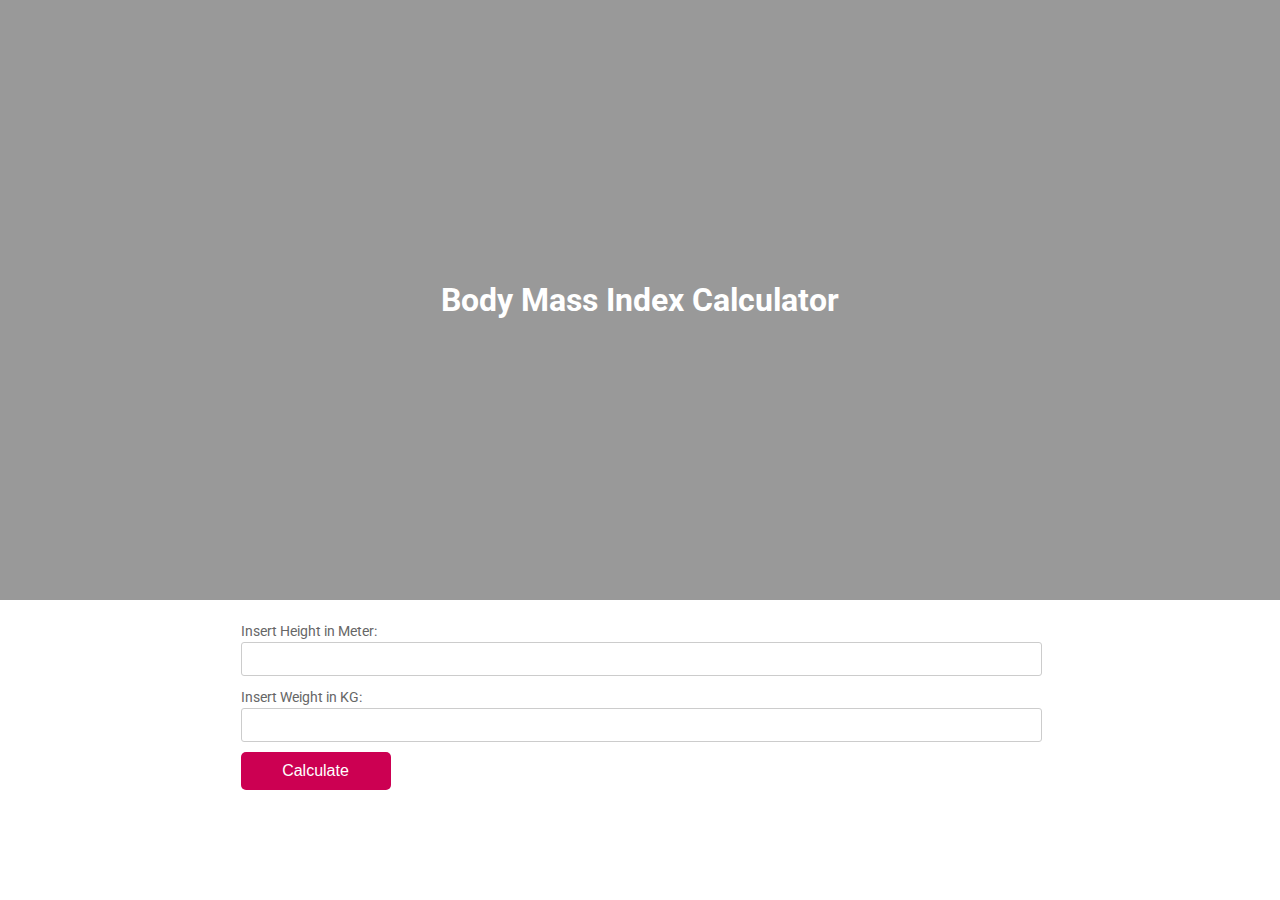
<file: index.html>
<!DOCTYPE html>
<html lang="en">
<head>
    <meta charset="UTF-8">
    <meta http-equiv="X-UA-Compatible" content="IE=edge">
    <meta name="viewport" content="width=device-width, initial-scale=1.0">
    <title>BMI Calculator USTAD</title>
    <link href="https://fonts.googleapis.com/css?family=Roboto:300,400,500,700" rel="stylesheet">
    <link rel="stylesheet" href="https://use.fontawesome.com/releases/v5.5.0/css/all.css" integrity="sha384-B4dIYHKNBt8Bc12p+WXckhzcICo0wtJAoU8YZTY5qE0Id1GSseTk6S+L3BlXeVIU" crossorigin="anonymous">
    <link rel="stylesheet" href="bmi.css" />
</head>


<body>

 
  </div>
  <div class="banner">
    <h1>Body Mass Index Calculator</h1>
  </div>
    
    <div class="testbox">

     
        

    <div id="container">
    
      <label>Insert Height in Meter:</label>
      <input type="number" id="heightInput">
      <label>Insert Weight in KG:</label>
      <input type="number" id="weightInput" >
      <button onclick="calculateBMI()">Calculate</button>
      <div id="result"></div>
  </div> </div>


  </body>


<script src="script.js"></script>
</html>
</file>
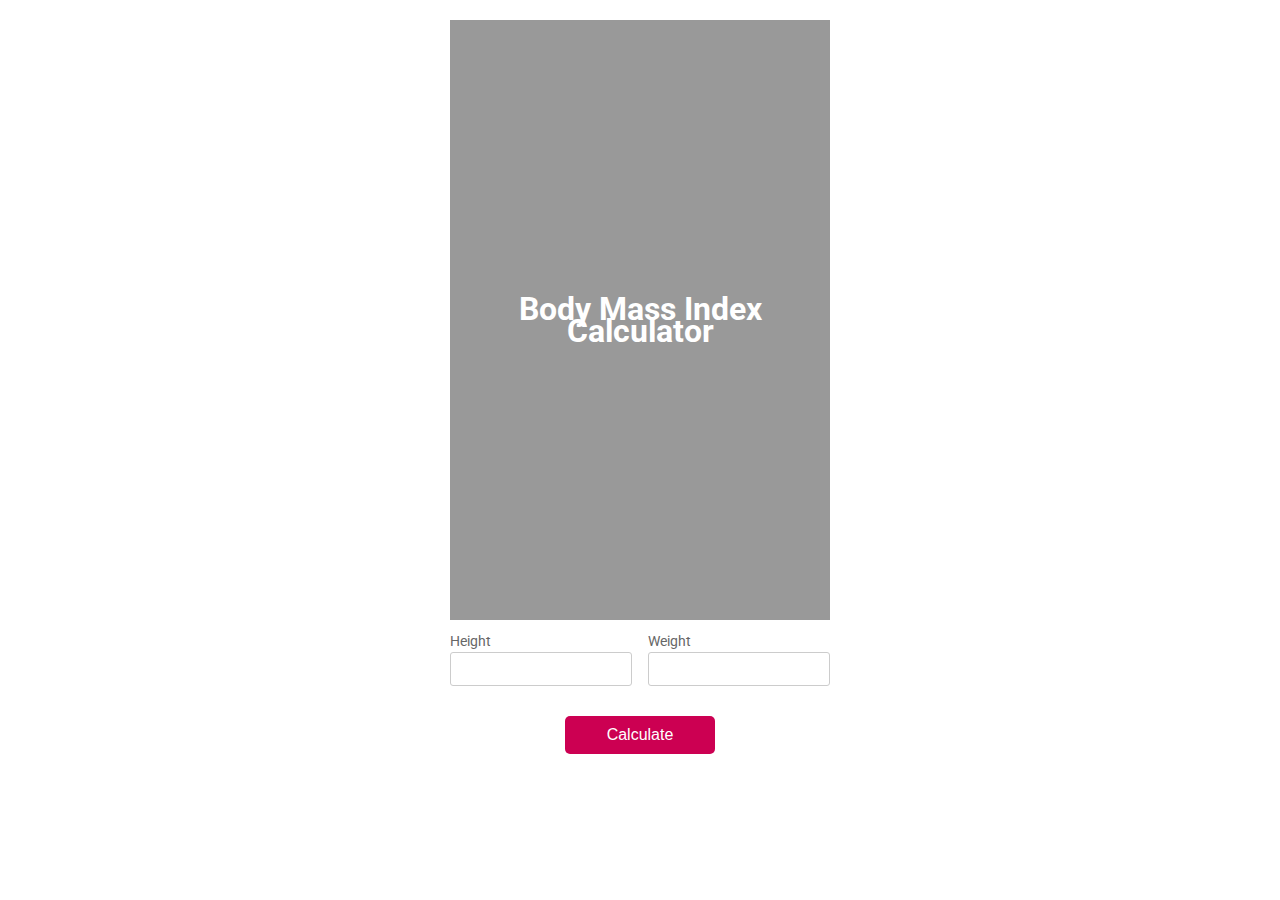
<file: index4.html>
<!DOCTYPE html>
<html lang="en">
<head>
    <meta charset="UTF-8">
    <meta http-equiv="X-UA-Compatible" content="IE=edge">
    <meta name="viewport" content="width=device-width, initial-scale=1.0">
    <title>BMI Calculator USTAD</title>
    <link href="https://fonts.googleapis.com/css?family=Roboto:300,400,500,700" rel="stylesheet">
    <link rel="stylesheet" href="https://use.fontawesome.com/releases/v5.5.0/css/all.css" integrity="sha384-B4dIYHKNBt8Bc12p+WXckhzcICo0wtJAoU8YZTY5qE0Id1GSseTk6S+L3BlXeVIU" crossorigin="anonymous">
    <link rel="stylesheet" href="bmi.css" />
</head>


<body>
    <div class="testbox">
      <form id="form">
        <div class="banner">
          <h1>Body Mass Index Calculator</h1>
        </div>
     
        <div class="contact-item">
          <div class="item">
            <p>Height</p>
            <input id="heightInput" type="text">
          </div>
          <div class="item">
            <p>Weight</p>
            <input id="weightInput" type="text">
          </div>
        </div>
        
        
        <div class="btn-block">
            <button id="calculateBtn"> Calculate</button>
        </div>

      </form>
      <h3 class="result"></h3>
      <p class="result-statement"></p>
    </div>
  </body>

<script src="script.js"></script>
</html>
</file>
<file: bmi.css>
html, body {
min-height: 100%;
}
body, div, form, input, textarea, p { 
padding: 0;
margin: 0;
outline: none;
font-family: Roboto, Arial, sans-serif;
font-size: 14px;
color: #666;
line-height: 22px;
}
h1 {
position: absolute;
margin: 0;
font-size: 32px;
color: #fff;
z-index: 2;
}
.testbox {
 
display: flex;
justify-content: center;
align-items: center;
height: inherit;
padding: 20px;

}

.banner {
position: relative;
height: 600px;
background-image: url("https://www.fitterfly.com/blog/wp-content/uploads/2023/02/Understanding-Your-BMI-A-Guide-to-Reading-a-BMI-Chart.jpg");      background-size: cover;
display: flex;
justify-content: center;
align-items: center;
text-align: center;
}
.banner::after {
content: "";
background-color: rgba(0, 0, 0, 0.4); 
position: absolute;
width: 100%;
height: 100%;
}
input, textarea {
margin-bottom: 10px;
border: 1px solid #ccc;
border-radius: 3px;
}
input {
width: calc(100% - 10px);
padding: 5px;
}
textarea {
width: calc(100% - 12px);
padding: 5px;
}
.item:hover p, input:hover::placeholder {
color: #cc0052;
}
.item input:hover, .item textarea:hover {
border: 1px solid transparent;
box-shadow: 0 0 6px 0 #cc0052;
color: #cc0052;
}
.item {
position: relative;
margin: 10px 0;

}
.btn-block {
margin-top: 10px;
text-align: center;
}
button {
width: 150px;
padding: 10px;
border: none;
border-radius: 5px; 
background: #cc0052;
font-size: 16px;
color: #fff;
cursor: pointer;
}
button:hover {
background: #ff0066;
}
@media (min-width: 568px) {
.name-item, .contact-item {
display: flex;
flex-wrap: wrap;
justify-content: space-between;
}
.contact-item .item {
width: calc(50% - 8px);
}
.name-item input {
width: calc(50% - 20px);
}
.contact-item input {
width: calc(100% - 12px);
}
}

#result {
    margin-top: 50px;
    color: #cc0052;
    font-weight: 700;
}
</file>
